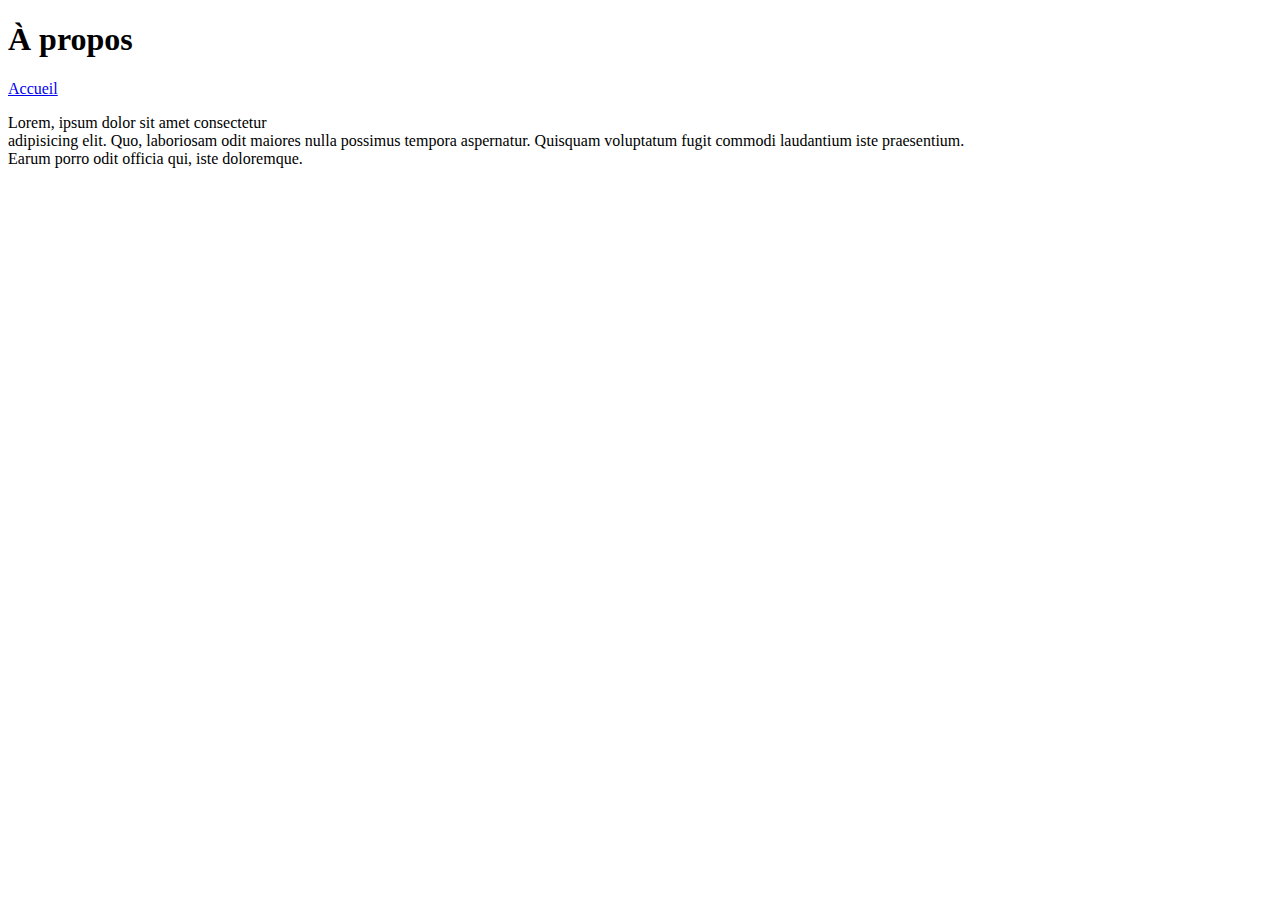
<file: about.html>
<!DOCTYPE html>
<html lang="fr-FR">
  <head>
    <meta charset="UTF-8" />
    <meta name="viewport" content="width=device-width, initial-scale=1.0" />
    <meta
      name="description"
      content="Un super Pokédex de la première génération de Pokémon !"
    />
    <meta
      name="keywords"
      content="Pokédex, 1ère génération, Pokémon, Dracaufeu, Pikachu"
    />
    <meta name="author" content="Chris Chevalier" />
    <link
      rel="shortcut icon"
      href="./assets/images/favicon.png"
      type="image/x-icon"
    />
    <title>Pokédex - À propos</title>
  </head>
  <body>
    <h1>À propos</h1>
    <a href="./index.html">Accueil</a>
    <p>
      Lorem, ipsum dolor sit amet consectetur <br />
      adipisicing elit. Quo, laboriosam odit maiores nulla possimus tempora
      aspernatur. Quisquam voluptatum fugit commodi laudantium iste praesentium.
      <br />
      Earum porro odit officia qui, iste doloremque.
    </p>

    
  </body>
</html>
</file>
